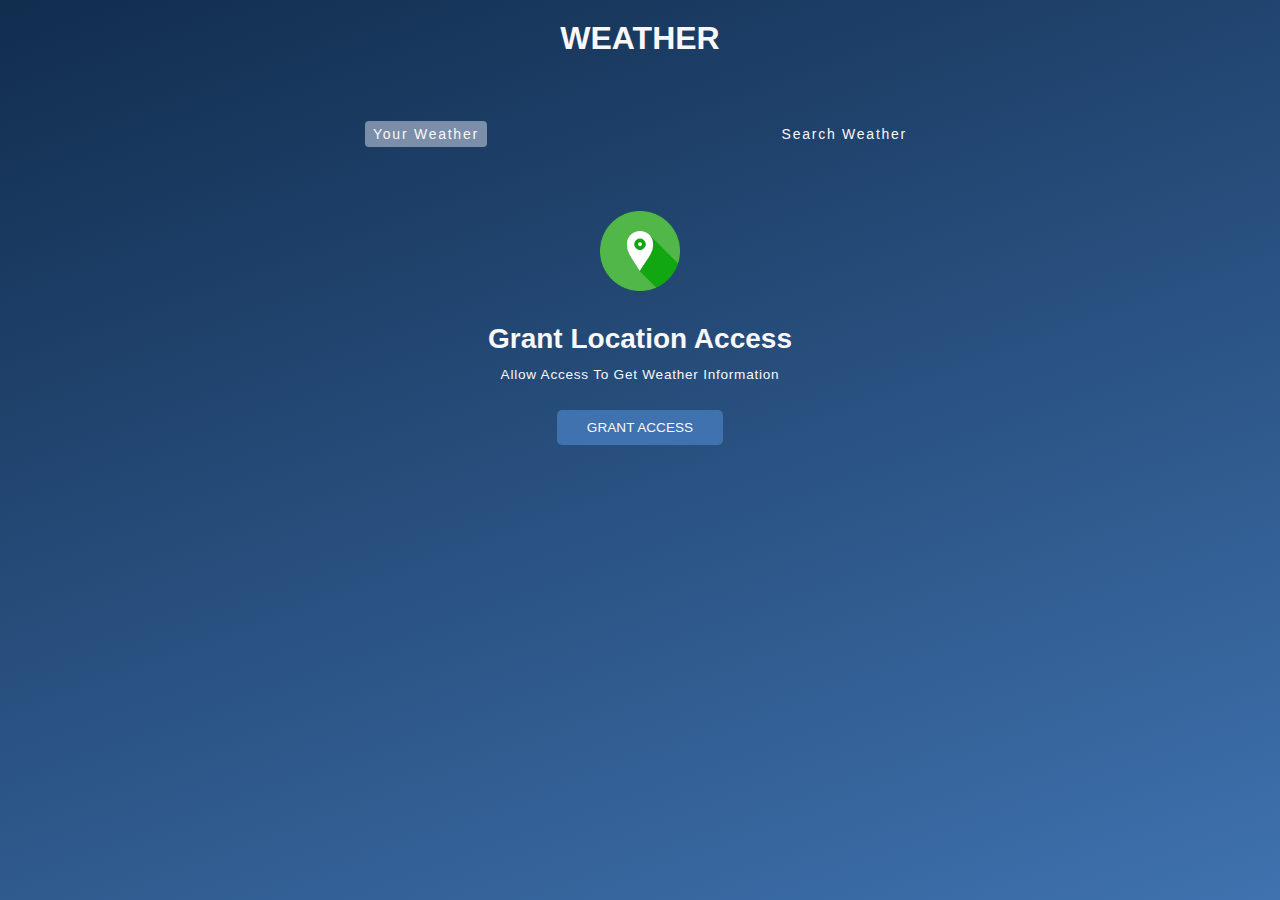
<file: api/proj based on api/index.html>
<!DOCTYPE html>
<html lang="en">

<head>
    <meta charset="UTF-8">
    <meta name="viewport" content="width=device-width, initial-scale=1.0">
    <title>Weather</title>
    <link rel="stylesheet" href="index.css">
</head>

<body>
    <div class="main">

        <h1>WEATHER</h1>
        <div class="tab-container">
            <p class="tab" data-userWeather>Your Weather</p>
            <p class="tab" data-userSearch>Search Weather</p>
        </div>

        <div class="Weather-container">
            <!-- grant location container -->
            <div class="sub-container grant-location-container">
                <img src="img/location.png" width="80" height="80" loading="lazy">
                <p>Grant Location Access</p>
                <p>Allow Access To Get Weather Information</p>
                <button class="btn" data-grantAccess>Grant Access</button>
            </div>

            <!-- Search form -->
            <form class="form-container" data-searchForm>
                <input placeholder="Search for city..." data-searchInput>
                <button class="btn" type="submit">
                    <img src="img/search.png" width="20" height="20" loading="lazy">
                </button>
            </form>

            <!-- loading screen container -->
            <div class="sub-container loading-container">
                <img src="img/loading.gif" width="150" height="150">
                <p>Loading</p>
            </div>

            <!-- show user weather info -->
            <div class="sub-container user-info-container">

                <!-- city name and flag -->
                <div class="name">
                    <p data-cityName></p>
                    <img data-countryIcon>
                </div>

                <!-- weather descriptuion -->
                <p data-userWeatherDesc></p>
                <!-- weather Icon -->
                <img data-weatherIcon>
                <!-- temperaturee -->
                <p data-temp></p>

                <!-- 3 cards - parameters -->
                <div class="parameter-container">

                    <!-- card 1 -->
                    <div class="parameter">
                        <img src="img/wind.png">
                        <p>windspeed</p>
                        <p data-windspeed></p>
                    </div>

                    <!-- card 1 -->
                    <div class="parameter">
                        <img src="img/humidity.png">
                        <p>humidity</p>
                        <p data-humidity></p>
                    </div>

                    <!-- card 1 -->
                    <div class="parameter">
                        <img src="img/cloud.png">
                        <p>Clouds</p>
                        <p data-cloudiness></p>
                    </div>


                </div>
            </div>

        </div>
    </div>


    <script src="index.js"> </script>
</body>

</html>
</file>
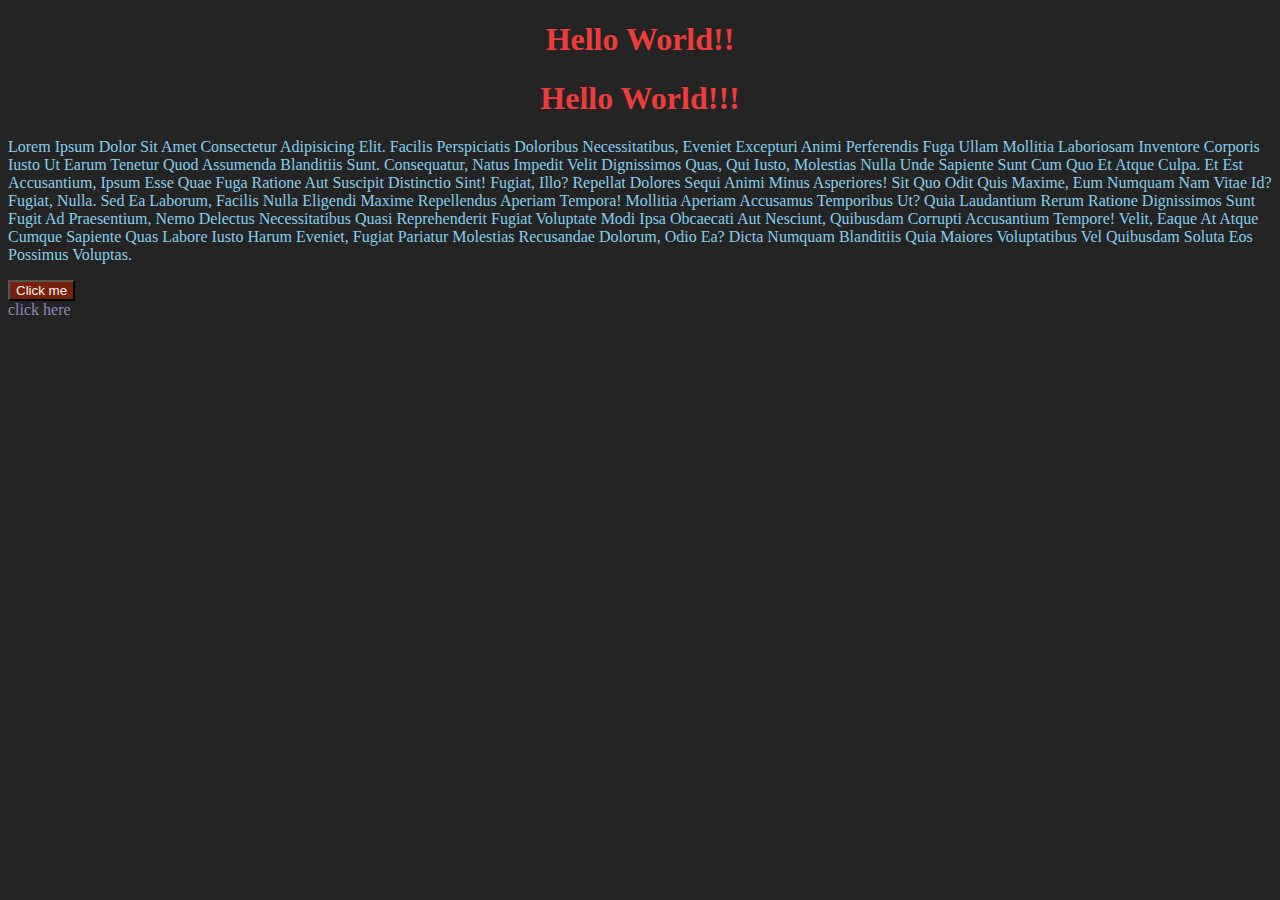
<file: css/CSS level 1/index.html>
<!DOCTYPE html>
<html lang="en">
<head>
    <meta charset="UTF-8">
    <meta name="viewport" content="width=device-width, initial-scale=1.0">
    <title>CSS level 1</title>
    <link rel="stylesheet" href="style.css">
</head>
<body>
    <!-- <h1 style="color: red;">Hello World!!</h1> -->
    <h1>Hello World!!</h1>
    <h1>Hello World!!!</h1>
    <p>Lorem ipsum dolor sit amet consectetur adipisicing elit. Facilis perspiciatis doloribus necessitatibus, eveniet excepturi animi perferendis fuga ullam mollitia laboriosam inventore corporis iusto ut earum tenetur quod assumenda blanditiis sunt.
    Consequatur, natus impedit velit dignissimos quas, qui iusto, molestias nulla unde sapiente sunt cum quo et atque culpa. Et est accusantium, ipsum esse quae fuga ratione aut suscipit distinctio sint!
    Fugiat, illo? Repellat dolores sequi animi minus asperiores! Sit quo odit quis maxime, eum numquam nam vitae id? Fugiat, nulla. Sed ea laborum, facilis nulla eligendi maxime repellendus aperiam tempora!
    Mollitia aperiam accusamus temporibus ut? Quia laudantium rerum ratione dignissimos sunt fugit ad praesentium, nemo delectus necessitatibus quasi reprehenderit fugiat voluptate modi ipsa obcaecati aut nesciunt, quibusdam corrupti accusantium tempore!
    Velit, eaque at atque cumque sapiente quas labore iusto harum eveniet, fugiat pariatur molestias recusandae dolorum, odio ea? Dicta numquam blanditiis quia maiores voluptatibus vel quibusdam soluta eos possimus voluptas.
    </p>
    <button>Click me</button>
    <br/>
    <a href="www.goggle.com">click here</a>
</body>
</html>
</file>
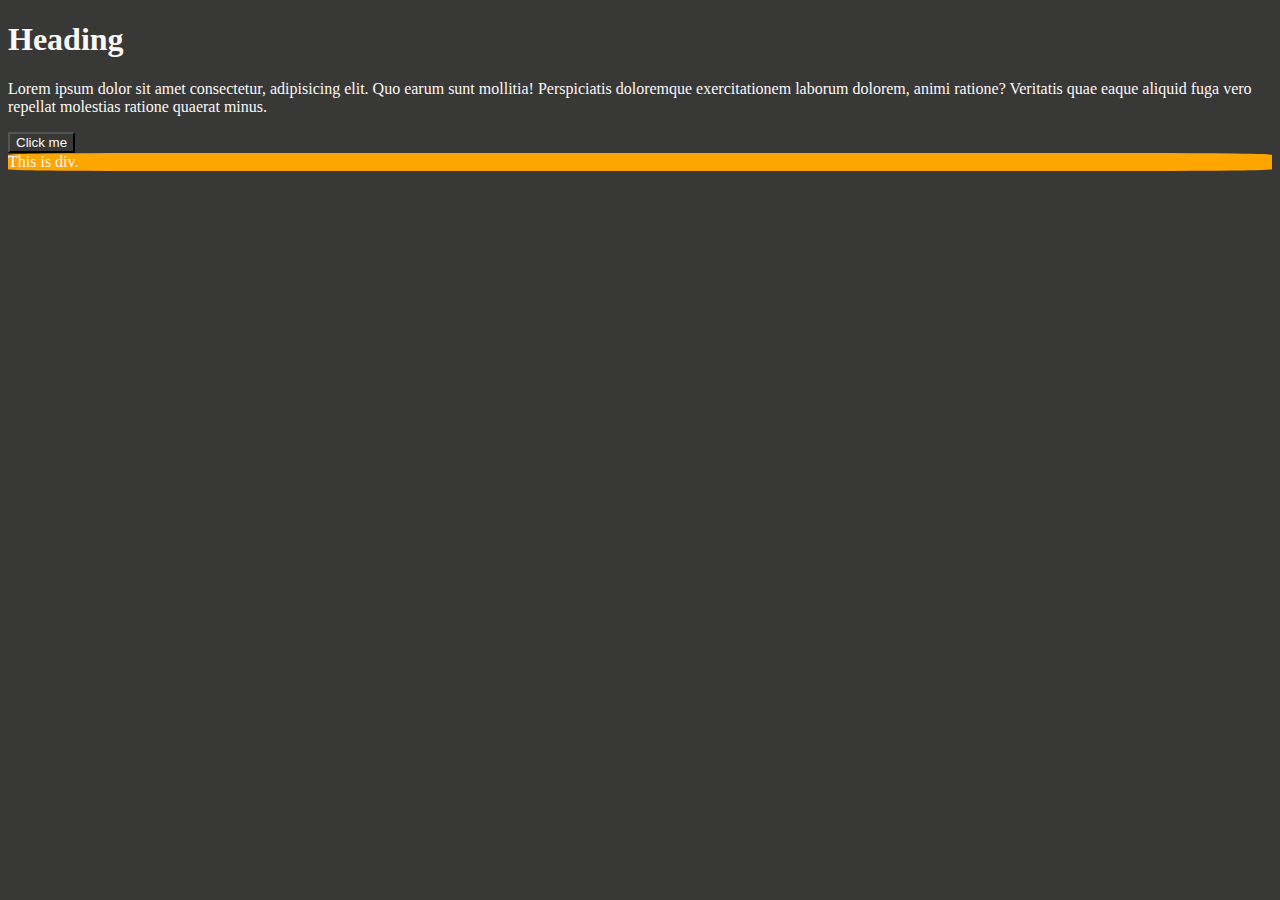
<file: css/CSS level 2/index.html>
<!DOCTYPE html>
<html lang="en">
<head>
    <meta charset="UTF-8">
    <meta name="viewport" content="width=device-width, initial-scale=1.0">
    <title>CSS level 2</title>
    <link rel="stylesheet" href="style.css">
</head>
<body>
    <h1>Heading</h1>
    <p>Lorem ipsum dolor sit amet consectetur, adipisicing elit. Quo earum sunt mollitia! Perspiciatis doloremque exercitationem laborum dolorem, animi ratione? Veritatis quae eaque aliquid fuga vero repellat molestias ratione quaerat minus.</p>
    <button>Click me </button>
    <div>
        This is div.
    </div>

    
</body>
</html>
</file>
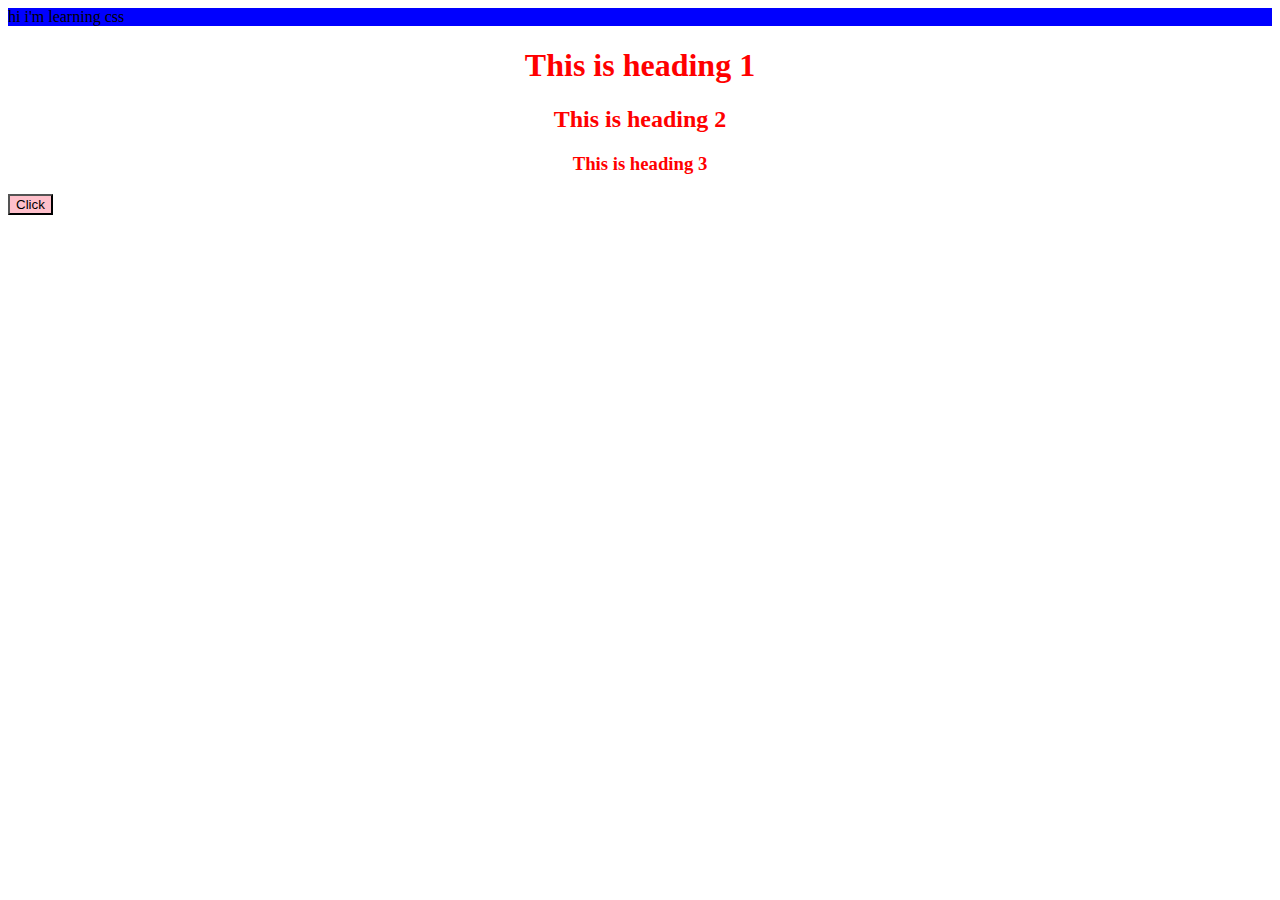
<file: css/CSS level 1/practice_Set1/index.html>
<!DOCTYPE html>
<html lang="en">
<head>
    <meta charset="UTF-8">
    <meta name="viewport" content="width=device-width, initial-scale=1.0">
    <title>practice Set 1</title>
    <link rel="stylesheet" href="style.css">
    <style>
        button{
            background-color: blue;
        }
    </style> 
</head>
<body>
    <div id="box">
        hi i'm learning css
    </div>
    <h1 class="heading">This is heading 1</h1>
    <h2 class="heading">This is heading 2</h2>
    <h3 class="heading">This is heading 3</h3>
    <button style="background-color: pink;">Click</button>

</body>
</html>
</file>
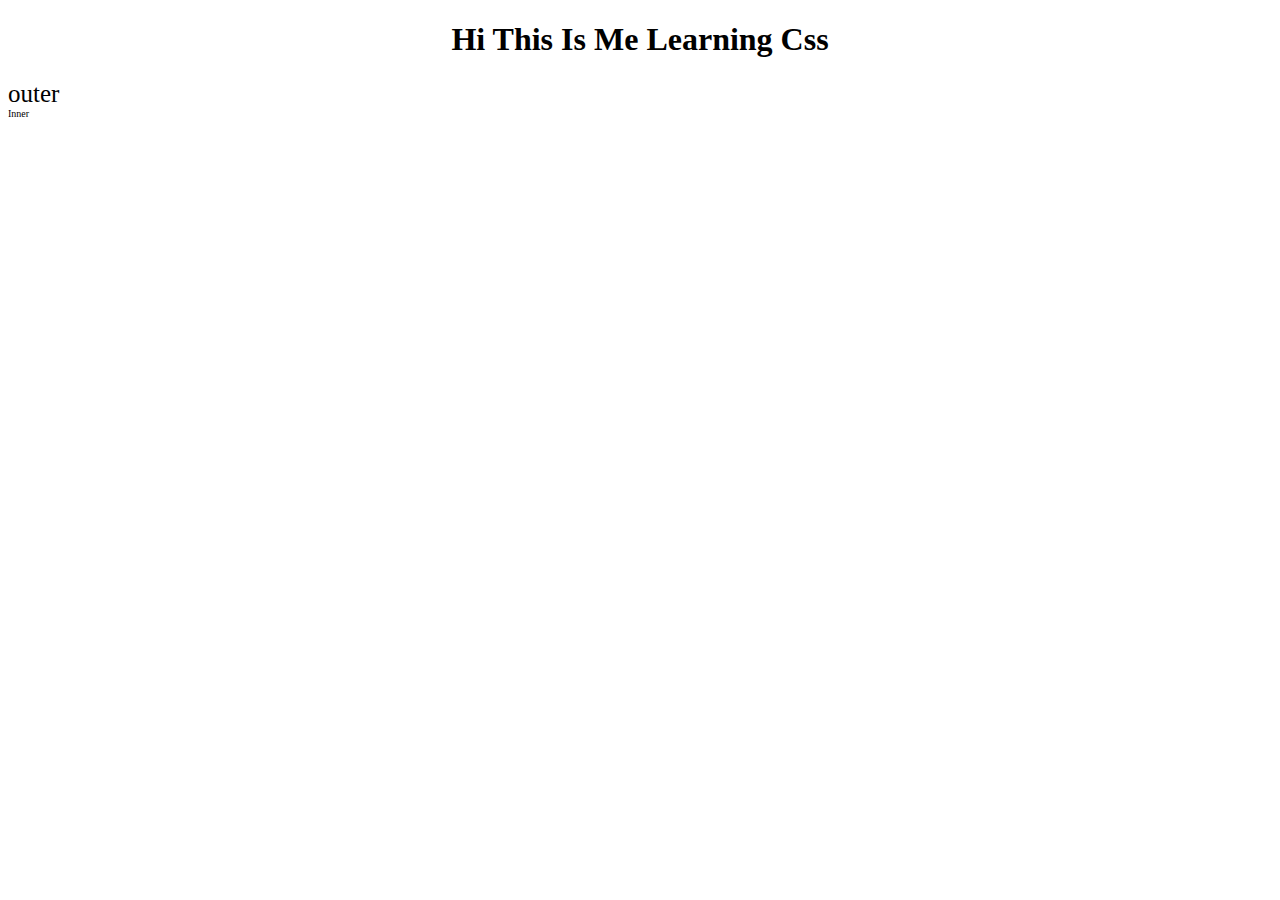
<file: css/CSS level 1/practice_set2/index.html>
<!DOCTYPE html>
<html lang="en">
<head>
    <meta charset="UTF-8">
    <meta name="viewport" content="width=device-width, initial-scale=1.0">
    <title>practice Set 2</title>
    <link rel="stylesheet" href="style.css">
</head>
<body>
    <h1>Hi this is me learning css </h1>
    <div id="outer">
        outer
        <div id="inner">
            Inner
        </div>
    </div>
</body>
</html>
</file>
<file: api/proj based on api/index.css>
:root {
    --colorDark1: #112D4E;
    --colorDark2: #3F72AF;
    --colorLight1: #DBE2EF;
    --colorLight2: #F9F7F7;
}

*,*::before,*::after{
    margin: 0;
    padding: 0;
    box-sizing: border-box;
    font-family: 'Merriweather Sans', sans-serif;
}

.tab.current-tab {
    background-color: rgba(219, 226, 239, 0.5 );
    border-radius: 4px;
}

.main{
    width: 100vw;
    height: 100vh;
    color: var(--colorLight2);
    background-image: linear-gradient(160deg, #112d4e 0%, #3f72af 100%);
}

h1{
    text-align: center;
    text-transform: uppercase;
    padding-top: 20px;
}

.tab-container{
    width: 90%;
    max-width: 550px;
    margin: 0 auto;
    margin-top: 4rem;
    display: flex;
    justify-content: space-between;
}

.tab{
    cursor: pointer;
    font-size: 0.875rem;
    letter-spacing: 1.75px;
    padding: 5px 8px;
}

.Weather-container{
    margin-block: 4rem;
}

.btn{
    all: unset;
    font-size: 0.85rem;
    text-transform: uppercase;
    border-radius: 5px;
    background-color: var(--colorDark2);
    cursor: pointer;
    padding: 10px 30px;
    margin-bottom: 10px;
}

.sub-container{
    width: 90%;
    margin: 0 auto;
    max-width: 1000px;
    display: flex;
    flex-direction: column;
    align-items: center;
}

.grant-location-container{
    display: none;
}

.grant-location-container.active{
    display: flex;
}

.grant-location-container img{
    margin-bottom: 2rem;
}

.grant-location-container p:first-of-type{
    font-size: 1.75rem;
    font-weight: 600;
}

.grant-location-container p:last-of-type{
    font-size: 0.85rem;;
    font-weight: 500;
    margin-top: 0.75rem;
    margin-bottom: 1.75rem;
    letter-spacing: 0.75px;
}

.loading-container{
    display: none;
}

.loading-container.active {
    display: flex;
}

.loading-container p{
    text-transform: uppercase;
}

.user-info-container{
    display: none;
}

.user-info-container.active{
    display: flex;
}

.user-info-container p{
    font-size: 1.5rem;
    font-weight: 200;
}

.user-info-container img{
    width: 90px;
    height: 90px;
}

.name{
    display: flex;
    align-items: center;
    gap: 0 0.5rem;
    margin-bottom: 1rem;
}

.name p{
    font-size: 2rem;
}

.name img{
    width: 30px;
    height: 30px;
    object-fit: contain;
}

.user-info-container p[data-temp]{
    font-size: 2.75rem;
    font-weight: 700;
}

.parameter-container{
    margin: 0 auto;
    display: flex;
    gap: 10px 20px;
    justify-content: center;
    align-items: center;
    margin-top: 2rem;
    width: 90%;
}

.parameter{
    width: 30%;
    max-width: 200px;
    background-color: rgba(219, 226, 239, 0.5 );
    border-radius: 5px;
    padding: 1rem;
    display: flex;
    flex-direction: column;
    gap: 5px 0;
    justify-content: center;
    align-items: center;
}

.parameter img{
    width: 50px;
    height: 50%;
}

.parameter p:first-of-type{
    font-size: 1.15rem;
    font-weight: 600;
    text-transform: uppercase;
}

.parameter p:last-of-typed{
    font-size: 1rem;
    font-weight: 200;
}

.form-container{
    display: none;
    width: 90%;
    max-width: 550px;
    margin: 0 auto;
    justify-content: center;
    align-items: center;
    gap: 0 10px;
    margin-bottom: 3rem;
}

.form-container.active{
    display: flex;
}

.form-container input{
    all:unset;
    width: calc(100% - 80px);
    height: 40px;
    padding: 0 20px;
    background-color: rgba(219, 226, 239, 0.5 );
    border-radius: 10px;
}

.form-container input::placeholder{
    color: rgba(255, 255, 255, 0.7 );
}

.form-container input:focus{
    outline: 3px solid rgba(255, 255, 255, 0.7 );
}

.form-container button{
    padding: unset;
    width: 40px;
    height: 40px;
    display: flex;
    align-items: center;
    justify-content: center;
    border-radius: 100%;
    margin-bottom: 1px;
}
</file>
<file: css/CSS level 1/style.css>
*{
    color: whitesmoke;
}
h1{
    text-align: center;
    color: rgb(238, 60, 60);
}
p{
    font-weight: lighter;
    text-transform: capitalize;
    color: skyblue;
}
body{
    background-color: rgb(36, 36, 36);
    color: whitesmoke;
}
button{
    background-color: #77210c;
}
a{
    text-decoration: none;
    color: rgb(138, 138, 185);
}
</file>
<file: css/CSS level 2/style.css>
*{
    background-color: rgb(56, 56, 55);
    color: rgb(253, 248, 248);
    
}
h1{
    padding: 0;
}
p{
    width: 100%;
    
}
div{
    border-radius: 10%;
    background-color: orange;
}
</file>
<file: css/CSS level 1/practice_Set1/style.css>
#box{
    background-color: blue;
}
.heading{
    text-align: center;
    color: red;
}
button{
    background-color: green;
}
</file>
<file: css/CSS level 1/practice_set2/style.css>
*{
    font-family: 'Times New Roman';
}
h1{
    text-align: center;
    text-transform: capitalize;
}
#outer{
    font-size: 25px;
}
#inner{
    font-size: 10px;
}
</file>
